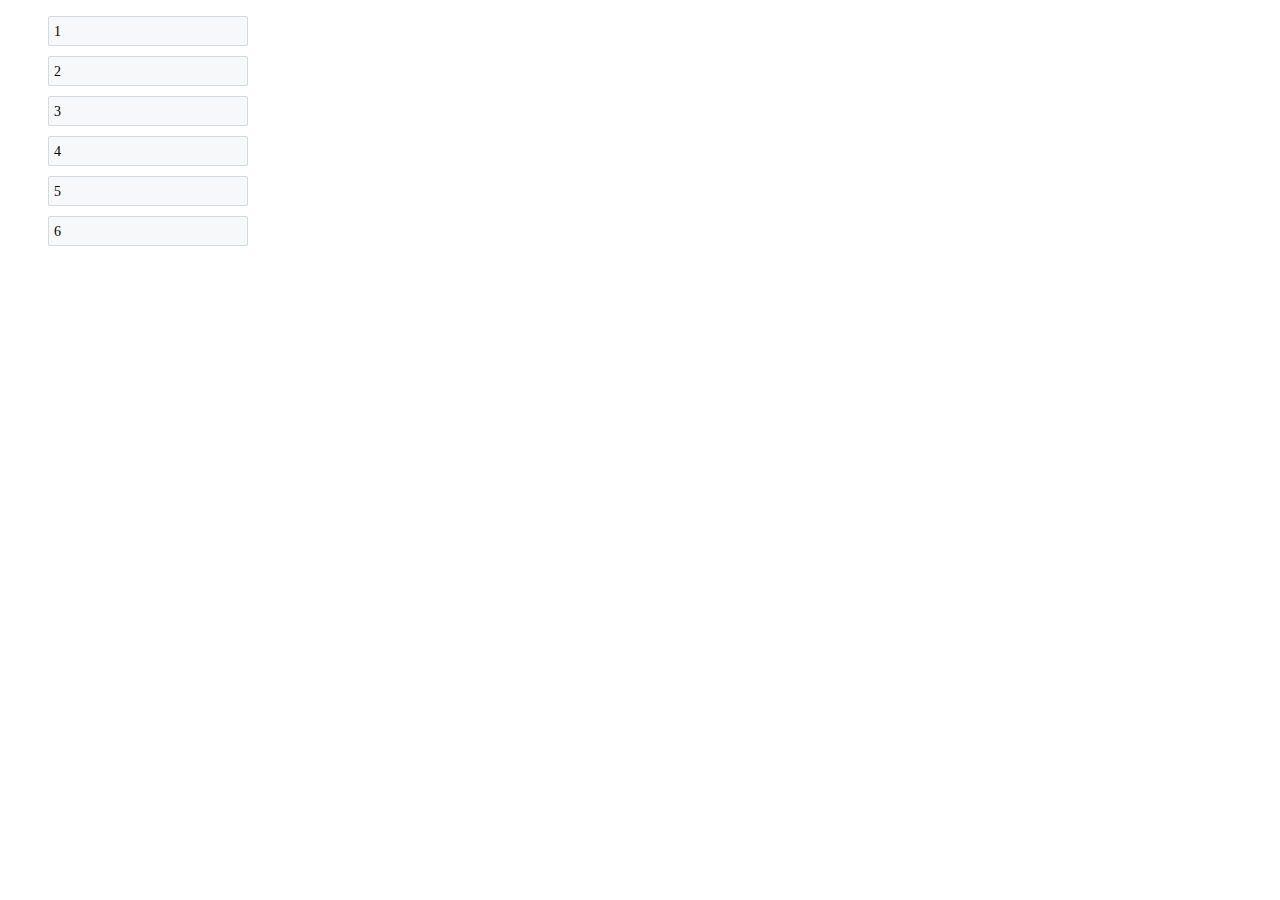
<file: plugin-master/drag/index.html>
<!DOCTYPE html>
<html lang="en">
<head>
    <meta charset="UTF-8">
    <title>Document</title>
    <script src="jquery-1.11.3.min.js"></script>
    <script src="drag.js?3"></script>
    <style>
        * {
            -webkit-box-sizing: border-box;
            -moz-box-sizing: border-box;
            box-sizing: border-box;
        }
        ul,li {
            list-style: none;
        }
        ul {
            width:200px;
        }
        li {
            margin-top: 10px;
            width:200px;
            height:30px;
            line-height: 30px;
            font-size:14px;
            padding:0 5px;
            border:1px solid #ccc;
            cursor:pointer;
            background: #F6F8FA;
            border: 1px solid #D3D9E0;
            border-radius: 2px;
            
        }
    </style>
</head>
<body>
<ul class="options">
    <li class="option-list">1</li>
    <li class="option-list">2</li>
    <li class="option-list">3</li>
    <li class="option-list">4</li>
    <li class="option-list">5</li>
    <li class="option-list">6</li>
</ul>
</body>
<script>
    $(function(){
        $.KF_drag(".options",".option-list",{'border-color':'#1F8CEB','background':'green'});
    })
</script>
</html>
</file>
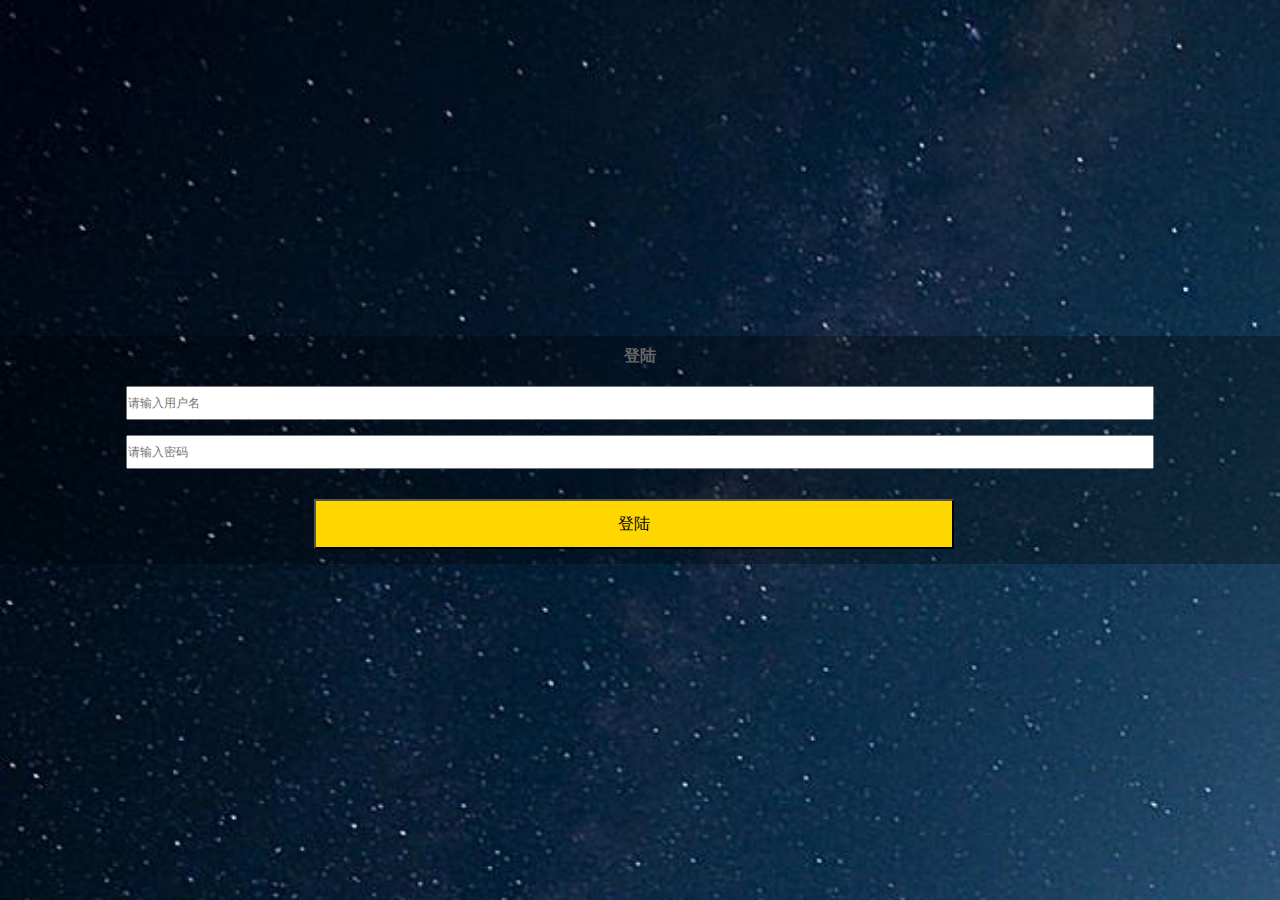
<file: html/login.html>
<!DOCTYPE html>
<html lang="en">

<head>
    <meta charset="UTF-8">
    <meta http-equiv="X-UA-Compatible" content="IE=edge">
    <meta name="viewport" content="width=device-width, initial-scale=1, user-scalable=no"/>
    <meta name="apple-mobile-web-app-capable" content="yes"/><!-- 删除苹果默认的工具栏和菜单栏 -->
    <meta name="apple-mobile-web-app-status-bar-style" content="black"/><!-- 设置苹果工具栏颜色 -->
    <meta name="format-detection" content="telephone=no, email=no"/><!--忽略页面中的数字识别为电话，忽略email识别 -->
    <!-- 启用360浏览器的极速模式(webkit) -->
    <meta name="renderer" content="webkit">
    <!-- 避免IE使用兼容模式 -->
    <meta http-equiv="X-UA-Compatible" content="IE=edge">
    <!-- 针对手持设备优化，主要是针对一些老的不识别viewport的浏览器，比如黑莓 -->
    <meta name="HandheldFriendly" content="true">
    <!-- 微软的老式浏览器 -->
    <meta name="MobileOptimized" content="320">
    <!-- uc强制竖屏 -->
    <meta name="screen-orientation" content="portrait">
    <!-- QQ强制竖屏 -->
    <meta name="x5-orientation" content="portrait">
    <!-- UC强制全屏 -->
    <meta name="full-screen" content="yes">
    <!-- QQ强制全屏 -->
    <meta name="x5-fullscreen" content="true">
    <!-- UC应用模式 -->
    <meta name="browsermode" content="application">
    <!-- QQ应用模式 -->
    <meta name="x5-page-mode" content="app">
    <!-- windows phone 点击无高光 -->
    <meta name="msapplication-tap-highlight" content="no">
    <title>Document</title>
    <style>
        * {
            margin: 0;
            padding: 0;
            font-family: 微软雅黑;
            font-size: 12px;
        }
        .box_con{
            display: flex;
            align-items: center;
            justify-content: center;
            background-color: green;
            height: 100vh;
            background: url(../img/bg_login.png) no-repeat ;
            background-size: cover;
        }

        .box {
            width: 100%;
            /* border: solid 1px #ddd; */
            /* background: #041525; */
            background: rgba(0, 0, 0, .3);
            text-align: center;
            /* opacity: .8; */
        }

        .box h2 {
            color: #666;
            font-size: 16px;
            line-height: 40px;
            overflow: hidden;
            text-align: center;
            /* border-bottom: solid 1px #ddd;
            background: #f7f7f7; */
            margin-bottom: 10px;
        }

        .input_box {
            width: 100%;
            padding-bottom: 15px;
            margin: 0 auto;
            overflow: hidden;
        }
        .input_box input {
            width: 80%;
            height: 30px;
        }
        .btn {
            width: 50%;
            height: 50px;
            background-color: gold;
            font-size: 16px;
        }
    </style>
</head>

<body>
    <div class="box_con">
        <div class="box">
            <h2>登陆</h2>
    
            <div class="input_box">
                <input id="uname" type="text" name="user" placeholder="请输入用户名">
            </div>
            <div class="input_box">
                <input id="upass" type="password" name="psw" placeholder="请输入密码">
            </div>
            <div id="error_box"><br></div>
            <div class="input_box">
                <button type="button" class="btn btn-primary" onclick="fnLogin()">登陆</button>&nbsp&nbsp&nbsp&nbsp
            </div>
        </div>
    </div>
    <script>
        function fnLogin() {
            var oUname = document.getElementById("uname")
            var oUpass = document.getElementById("upass")
            // var oError = document.getElementById("error_box")
            // var isError = true;
            console.log(oUname.value,oUpass.value)
            // if (oUname.value.length > 20 || oUname.value.length < 6) {
            //     oError.innerHTML = "用户名请输入6-20位字符";
            //     isError = false;
            //     return;
            // } else if ((oUname.value.charCodeAt(0) >= 48) && (oUname.value.charCodeAt(0) <= 57)) {
            //     oError.innerHTML = "首字符必须为字母";
            //     return;
            // } else for (var i = 0; i < oUname.value.charCodeAt(i); i++) {
            //     if ((oUname.value.charCodeAt(i) < 48) || (oUname.value.charCodeAt(i) > 57) && (oUname.value.charCodeAt(i) < 97) || (oUname.value.charCodeAt(i) > 122)) {
            //         oError.innerHTML = "必须为字母跟数字组成";
            //         return;
            //     }
            // }

            // if (oUpass.value.length > 20 || oUpass.value.length < 6) {
            //     oError.innerHTML = "密码请输入6-20位字符"
            //     isError = false;
            //     return;
            // }
            // window.alert("登录成功")
        }
    </script>
</body>

</html>
</file>
